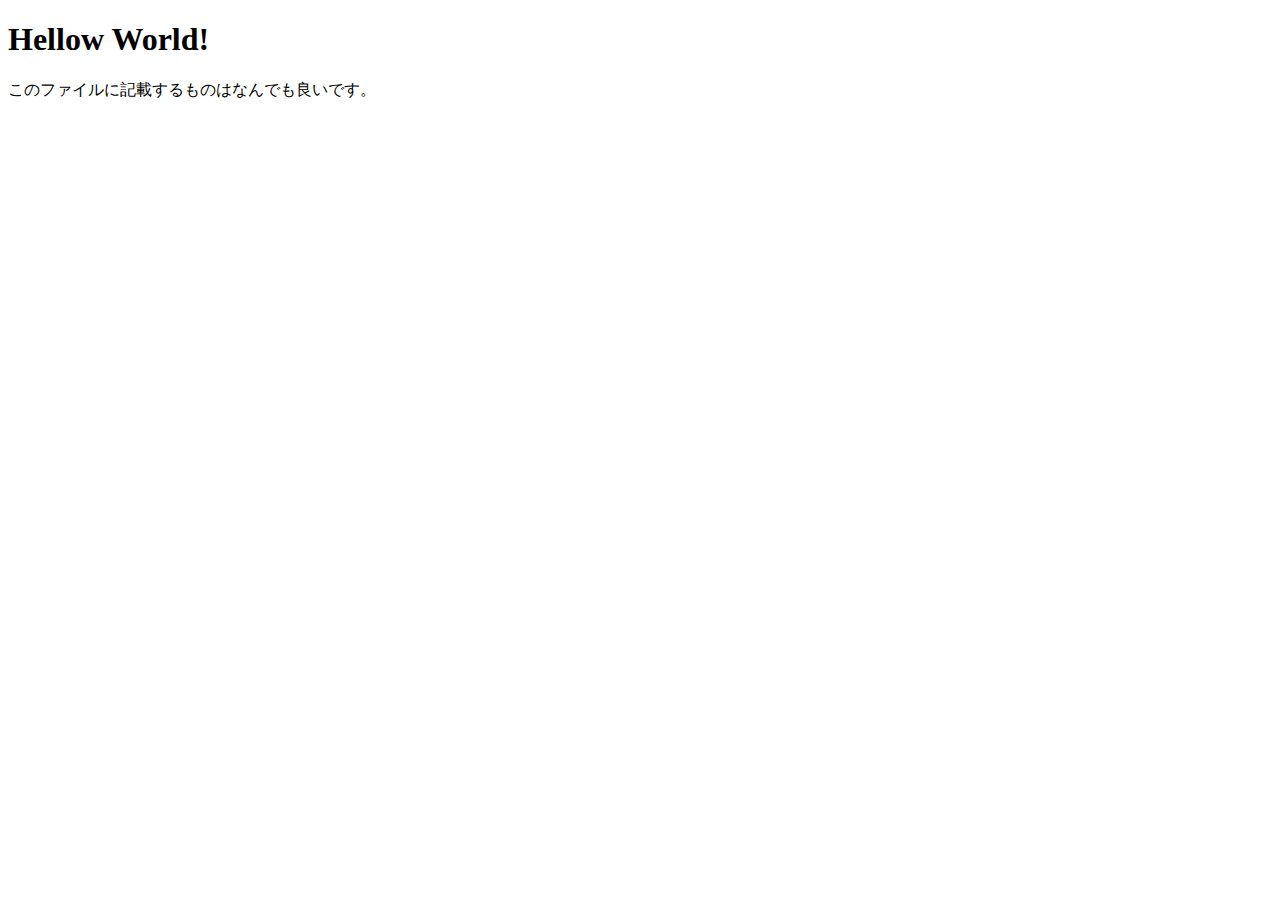
<file: src/php05/index.html>
<!DOCTYPE html>
<html lang="en">

<head>
  <meta charset="UTF-8">
  <meta http-equiv="X-UA-Compatible" content="IE=edge">
  <meta name="viewport" content="width=device-width, initial-scale=1.0">
  <title>Document</title>
</head>

<body>
  <h1>Hellow World!</h1>
  <p>このファイルに記載するものはなんでも良いです。</p>
</body>

</html>
</file>
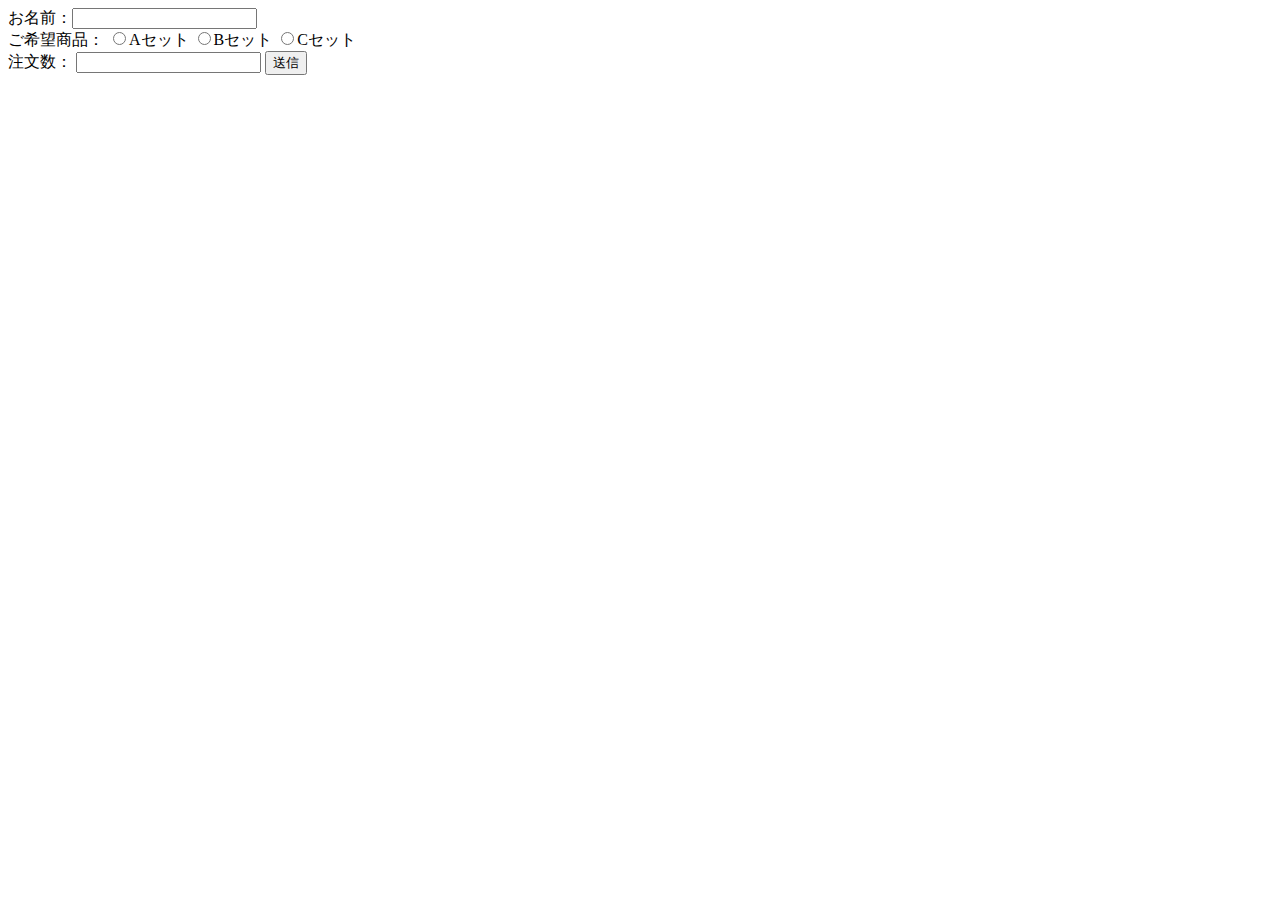
<file: src/php01/config/index.html>
<!DOCTYPE html>
<html lang="en">

<head>
  <meta charset="UTF-8">
  <meta name="viewport" content="width=device-width, initial-scale=1.0">
  <title>Document</title>
</head>

<body>
  <form action="result.php" method="post">
    お名前：<input type="text" name="my_name" />
    <!-- type="text"→文字を入力するテキストボックス -->
    <!-- name="my_name"この入力欄に名前を付けてる。送信時にこの名前でデータが飛んでくる -->
    <!-- ユーザーが自分で入力する前提、最初から何も入っていない状態で出したいので、valueは省略 -->
    <br>
    ご希望商品：
    <!-- ラジオボタン -->
    <input type="radio" name="choices" value="Aセット" />Aセット
    <input type="radio" name="choices" value="Bセット" />Bセット
    <input type="radio" name="choices" value="Cセット" />Cセット
    <!-- type="radio"→1つだけ選べる選択肢 -->
    <!-- name="choices"→全て同じ名前にしておくことで「どれか1つだけ選ばせる」ようになる -->
     <!-- value="Aセット"→選ばれた時に送られる実際の値 -->
    <br>
    注文数：
    <input type="number" name="number" value="">
    <!-- type="number"→数字のみ入力できるボックス -->
    <!-- name="number"→この項目の名前。送信時にnumber=●●の形で送られる -->
    <!-- value=""→空にしておくと「初期値なし」という意味になる(ユーザーが自由に入力) -->
    <input type="submit" value="送信" />
    <!-- 押すとフォームがresult.phpに送信される -->
  </form>
</body>
<!-- inputタグ -->
 <!-- <input type="部品の種類" name="部品の名前" value="初期値/送信されるデータ/ボタンのラベル"> -->

  <!-- name属性は部品の名前を指定する -->
  <!-- この名前はユーザーが送信した値を取り出すときに必要になる -->
  <!-- value属性はその入力欄に「最初から表示させておく値」を指定するもの -->
  <!-- 空の状態は、ユーザーがページを開いたとき、何も入力されてない状態で表示される -->

</html>
</file>
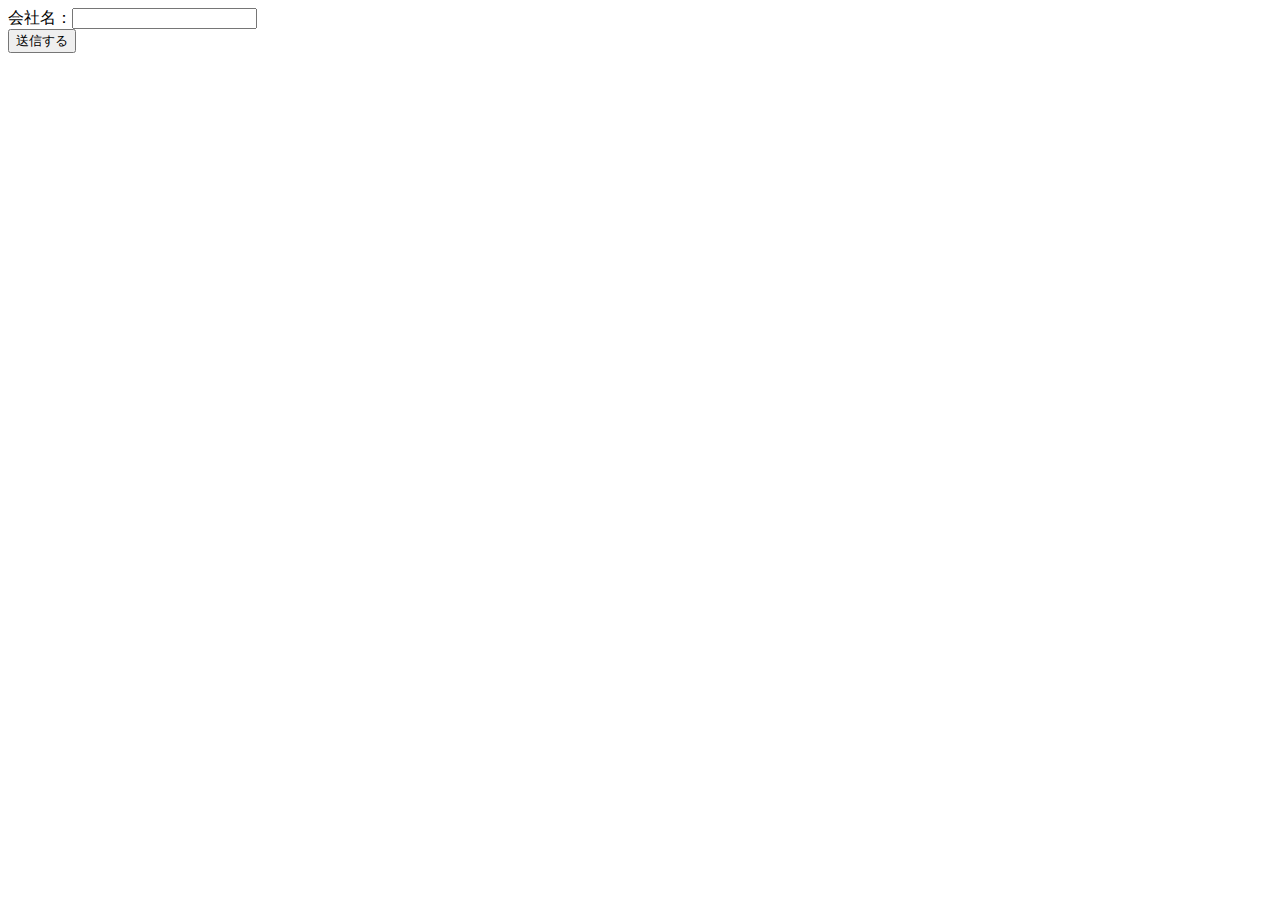
<file: src/php01/config/course.html>
<!DOCTYPE html>
<html lang="ja">

<head>
  <meta charset="UTF-8">
  <meta name="viewport" content="width=device-width, initial-scale=1.0">
  <title>Document</title>
</head>


<body>
  <form action="course.php" method="GET">
    <label>会社名：<input type="text" name="company"></label>
    <br />
    <input type="submit" name="submit" value="送信する">
  </form>
</body>

</html>
</file>
